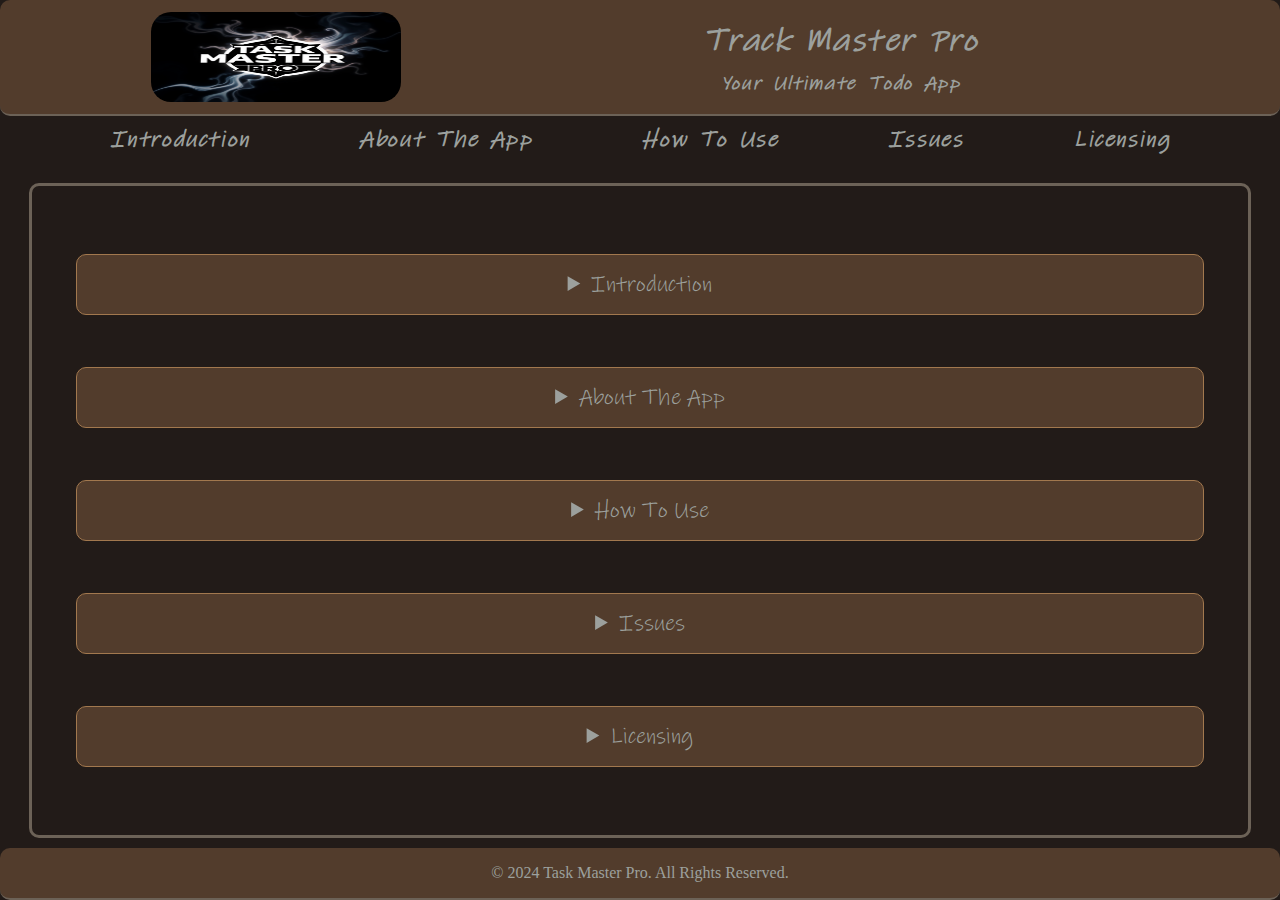
<file: README.html>
<!DOCTYPE html>
<html lang="en">
  <head>
    <meta charset="UTF-8">
    <meta name="viewport" content="width=device-width, initial-scale=1.0">
    <title>Track Master Pro - README</title>
    <link rel="icon" href="./images/logo.png" />
    <link rel="stylesheet" href="README.css" />
  </head>
  <body>
    <header>
      <img id="app-icon" src="./images/logo.png" alt="Track Master Pro Icon" width="150" height="70" />

      <div class="title-container">
        <h1 id="title">Track Master Pro</h1>
        <p id="sub-title">Your Ultimate Todo App</p>
      </div>
    </header>

    <main>
      <nav class="nav-bar" id="top">
        <a id="nav-link" href="#introduction">Introduction</a>
        <a id="nav-link" href="#about-the-app">About The App</a>
        <a id="nav-link" href="#how-to-use">How To Use</a>
        <a id="nav-link" href="#issues">Issues</a>
        <a id="nav-link" href="#licensing">Licensing</a>
      </nav>

      <div class="body-content">
        <details id="introduction" class="intro">
          <summary>Introduction</summary>

          <p id="body-text">Some Details Here</p>
        </details>
        
        <details id="about-the-app" class="about">
          <summary>About The App</summary>

          <p id="body-text">Some Details Here</p>
        </details>
        
        <details id="how-to-use" class="how-to">
          <summary>How To Use</summary>

          <p id="body-text">Some Details Here</p>
        </details>
        
        <details id="issues" class="iss">
          <summary>Issues</summary>

          <p id="body-text">Some Details Here</p>
        </details>
        
        <details id="licensing" class="license">
          <summary>Licensing</summary>

          <p id="body-text">Some Details Here</p>
        </details>
      </div>
    </main>

    <footer>
      <p>&copy; 2024 Task Master Pro. All Rights Reserved.</p>
    </footer>
  </body>
</html>
</file>
<file: README.css>
@font-face {
  font-family: "Inkfree";
  src: url(./fonts/Inkfree.ttf);
}

:root {
  --bg: #221b18;
  --bg2: #523c2c;
  --bd: #6c6257;
  --btn-hover: #a2784e;
  --fg: #9ca09d;
}

body {
  background-color: var(--bg);
  margin: 0;
  padding: 0;
  display: flex;
  flex-direction: column;
}

header, footer {
  display: flex;
  justify-content: space-evenly;
  align-items: center;
  flex-direction: row;
  width: 100%;
  background-color: var(--bg2);
  border-bottom: 2px solid var(--bd);
  border-radius: 10px;
}

main {
  display: flex;
  justify-content: start;
  align-items: center;
  flex-direction: column;
  margin: 0 auto;
  width: 100%;
}

footer {
  bottom: 0;
  position: fixed;
  color: var(--fg);
}

.title-container {
  display: flex;
  justify-content: center;
  align-items: center;
  flex-direction: column;
  width: 45%;
}

#app-icon {
  width: 250px;
  height: 90px;
  border-radius: 20px;
}

#title, 
#sub-title,
#nav-link {
  font-family: "Inkfree";
  font-weight: bold;
  font-style: italic;
  font-size: 2rem;
  letter-spacing: 0.1rem;
  word-spacing: 0.2rem;
  color: var(--fg);
}

#sub-title {
  font-size: 1.2rem;
  margin-top: -10px;
}

.nav-bar {
  display: flex;
  justify-content: space-evenly;
  align-items: center;
  flex-direction: row;
  width: 100%;
  margin-top: 10px;
  margin-bottom: 10px;
}

#nav-link {
  text-decoration: none;
  font-size: 1.4rem;
}

#nav-link:hover {
  text-decoration: underline;
}

.body-content {
  display: flex;
  justify-content: space-evenly;
  align-items: center;
  flex-direction: column;
  width: 90%;
  height: 600px;
  padding: 2rem;
  margin-top: 20px;
  border: 3px solid var(--bd);
  border-radius: 10px;
  max-height: 65vh;
  overflow-y: auto;
}

.body-content::-webkit-scrollbar,
.intro::-webkit-scrollbar,
.about::-webkit-scrollbar,
.how-to::-webkit-scrollbar,
.iss::-webkit-scrollbar,
.license::-webkit-scrollbar {
  width: 12px;
  background-color: var(--bg2);
  border: 1px solid var(--bd);
}

.body-content::-webkit-scrollbar-track,
.intro::-webkit-scrollbar-track,
.about::-webkit-scrollbar-track,
.how-to::-webkit-scrollbar-track,
.iss::-webkit-scrollbar-track,
.license::-webkit-scrollbar-track {
  background-color: var(--bg2);
  border: 1px solid var(--bd);
}

.body-content::-webkit-scrollbar-thumb,
.intro::-webkit-scrollbar-thumb,
.about::-webkit-scrollbar-thumb,
.how-to::-webkit-scrollbar-thumb,
.iss::-webkit-scrollbar-thumb::-webkit-scrollbar-track,
.license::-webkit-scrollbar-thumb {
  background-color: var(--btn-hover);
  border: 1px solid var(--bg);
  border-radius: 10px;
}

.body-content::-webkit-scrollbar-thumb:hover,
.intro::-webkit-scrollbar-thumb:hover,
.about::-webkit-scrollbar-thumb:hover,
.how-to::-webkit-scrollbar-thumb:hover,
.iss::-webkit-scrollbar-thumb:hover,
.license::-webkit-scrollbar-thumb:hover {
  background-color: var(--btn-hover);
  border-color: 1px solid var(--bd);
}

.intro,
.about,
.how-to,
.iss,
.license {
  display: flex;
  justify-content: start;
  align-items: center;
  flex-direction: column;
  background-color: var(--bg2);
  border: 1px solid var(--btn-hover);
  border-radius: 10px;
  margin: 1rem auto;
  padding: 1rem;
  font-family: "Inkfree", cursive;
  width: 95%;
  overflow-y: auto;
}

.intro summary,
.about summary,
.how-to summary,
.iss summary,
.license summary {
  font-family: "Inkfree", cursive;
  color: var(--fg);
  font-size: 1.4rem;
  cursor:pointer;
}

.intro p,
.about p,
.how-to p,
.iss p,
.license p {
  font-family: "Inkfree", cursive;
  color: var(--fg);
  font-size: 1.2rem;
}
</file>
